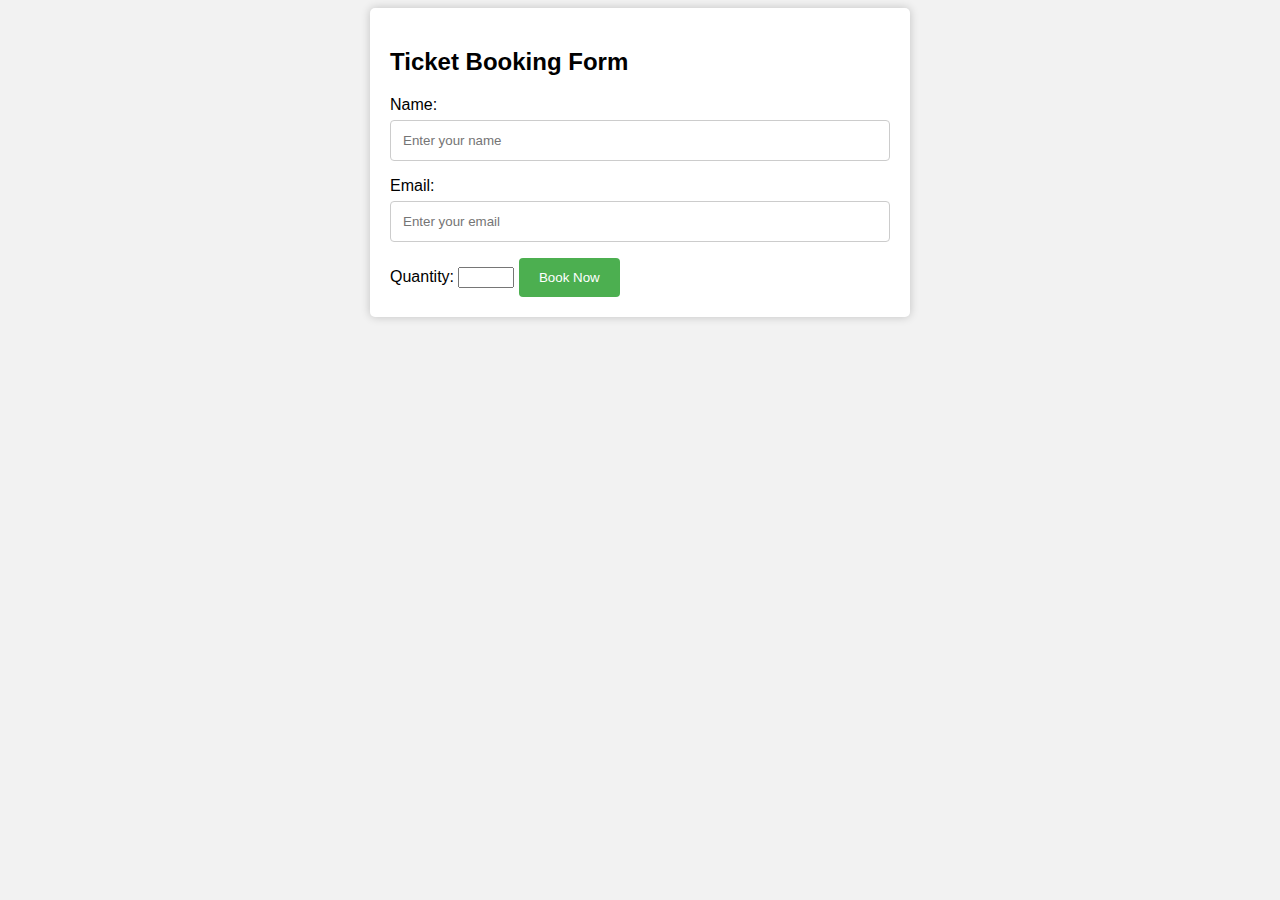
<file: Reserve.html>
<!DOCTYPE html>
<html>
<head>
<title>Ticket Booking Form</title>
<style>
body {
font-family: Arial, sans-serif;
background-color: #f2f2f2;
}
form {
background-color: #fff;
padding: 20px;
border-radius: 5px;
box-shadow: 0px 0px 10px rgba(0, 0, 0, 0.2);
max-width: 500px;
margin: 0 auto;
}
input[type="text"], input[type="email"], select {
width: 100%;
padding: 12px;
border: 1px solid #ccc;
border-radius: 4px;
box-sizing: border-box;
margin-top: 6px;
margin-bottom: 16px;
resize: vertical;
}
input[type="submit"] {
background-color: #4CAF50;
color: #fff;
padding: 12px 20px;
border: none;
border-radius: 4px;
cursor: pointer;
}
input[type="submit"]:hover {
background-color: #45a049;
}
</style>
</head>
<body>
<form action="register.php" method="post">
<h2>Ticket Booking Form</h2>

<label for="name">Name:</label>
<input type="text" id="name" name="name" placeholder="Enter your name" required>

<label for="email">Email:</label>
<input type="email" id="email" name="email" placeholder="Enter your email" required>

<label for="quantity">Quantity:</label>
<input type="number" id="quantity" name="quantity" min="1" max="10" required>

<input type="submit" value="Book Now">
</form>
</body>
</html>
</file>
